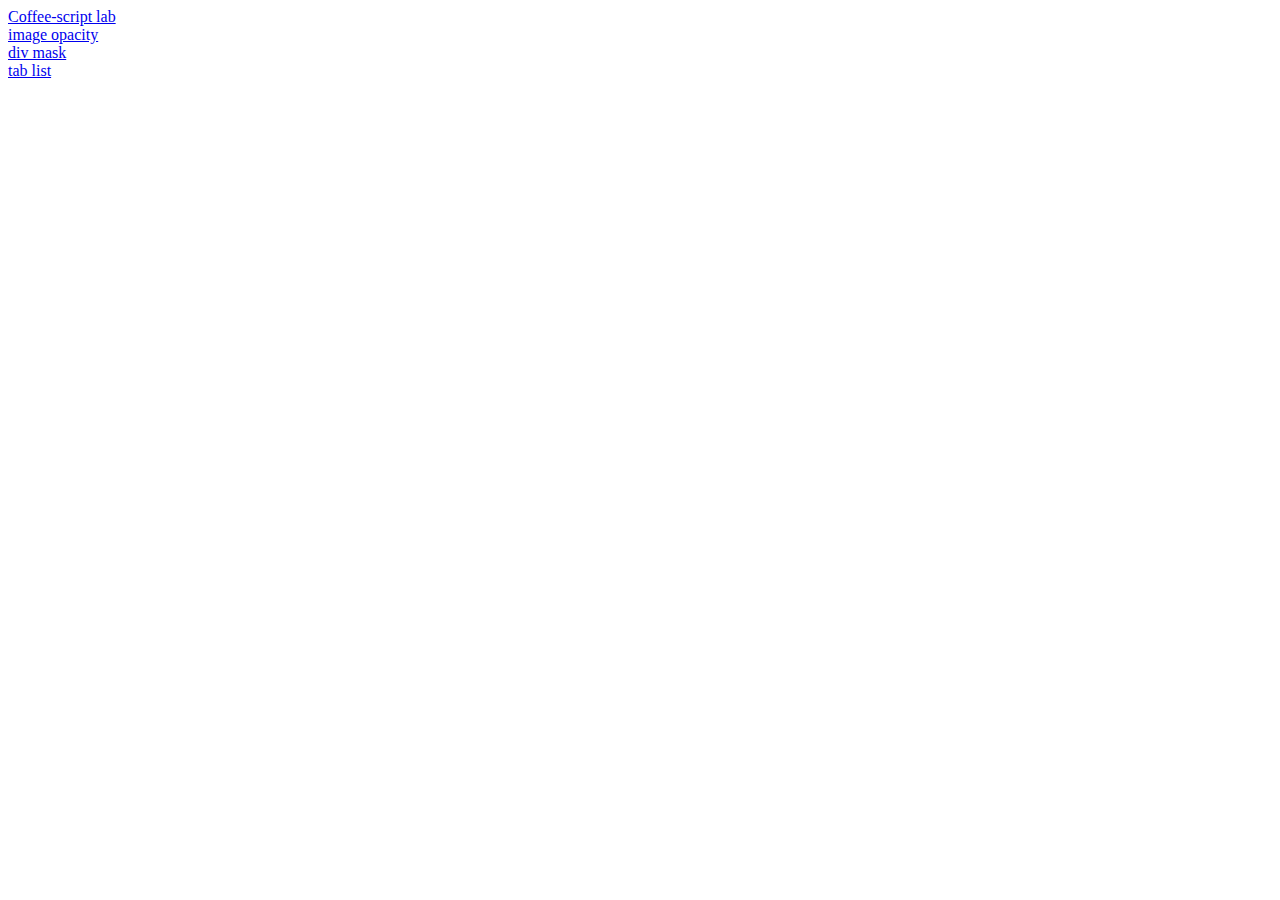
<file: gwj-wlab/public/index.html>
<!DOCTYPE html>
<html>
    <head>
        <title>
            gwjjeff's web lab
        </title>
    </head>
    <body>
        <a href="./coffee-script/">Coffee-script lab</a></br>
		<a href="./img_opacity/">image opacity</a></br>
		<a href="./img_opacity/maskdiv.html">div mask</a></br>
		<a href="./misc/tablist.html">tab list</a></br>
    </body>
</html>
</file>
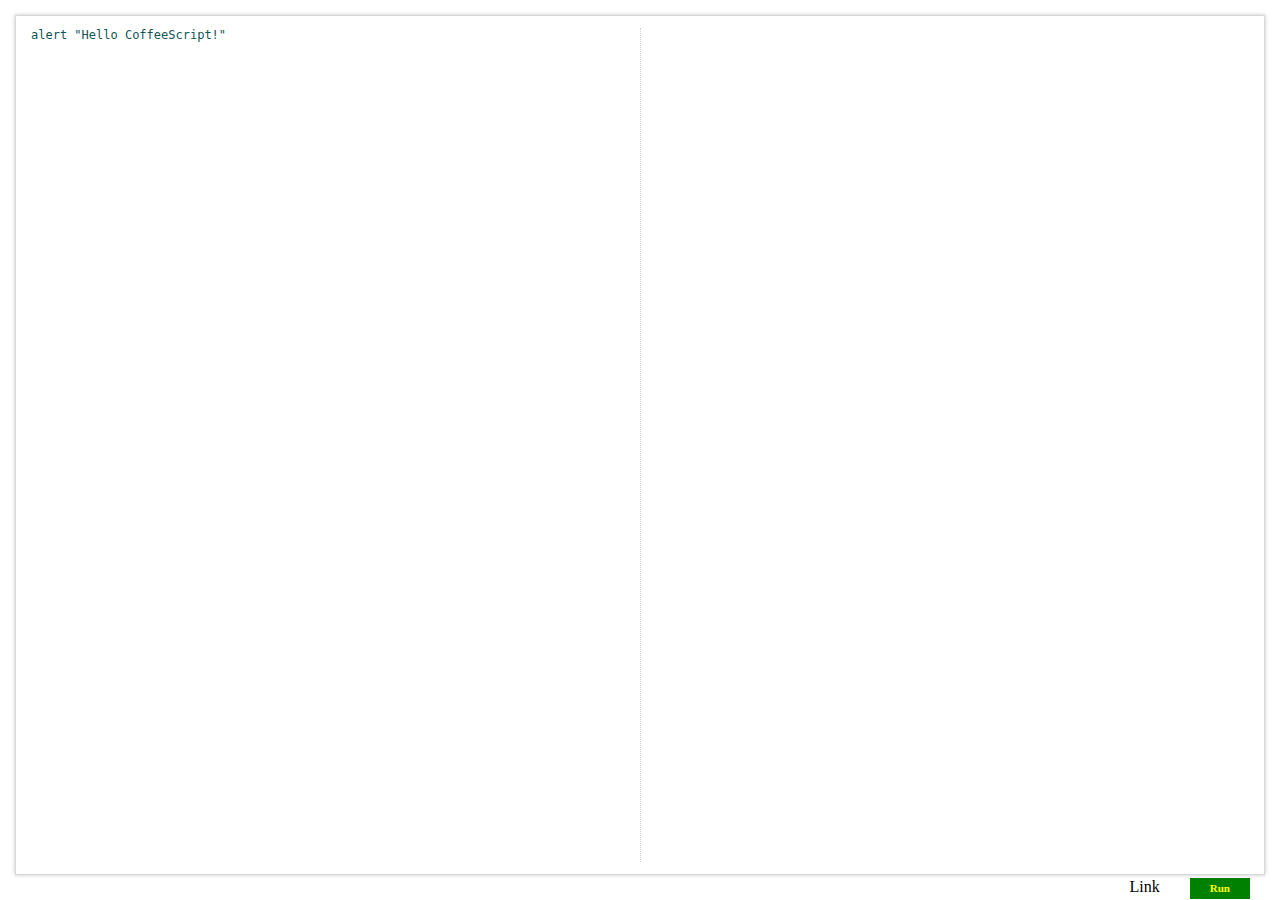
<file: gwj-wlab/public/coffee-script/index.html>
<!DOCTYPE html>
<html xmlns="http://www.w3.org/1999/xhtml">
    <head>
        <meta http-equiv="Content-Type" content="text/html; charset=utf-8" />
        <title>coffee-script web console</title>
		<link rel="stylesheet" type="text/css" href="coffee_test.css">
		<link rel="stylesheet" type="text/css" href="http://gwj-s01.cloudfoundry.com/c/sh/sh_style.css">
<!--[if IE 6]>
	   <link rel="stylesheet" type="text/css" href="http://gwj-s01.cloudfoundry.com/c/bb/blackbird.css" />
       <script type="text/javascript" src="http://gwj-s01.cloudfoundry.com/c/bb/blackbird.js"></script>
<![endif]-->
    </head>
    <body>
        <div id="error"></div>
        <div id="repl_container" class="code">
        	<div id="repl_source_wrap">
        		<textarea id="repl_source" rows="100" spellcheck="false">alert "Hello CoffeeScript!"</textarea>
        	</div>
        	<div id="repl_results_wrap">
        		<pre id="repl_results" class="sh_javascript"></pre>
        	</div>
        </div>
        <div id="command_pannel">
        	<div class="minibutton run">Run</div>
        	<a id="repl_permalink">Link</a>
        </div>
  <script type="text/coffeescript">
    sourceFragment = "try:"

    # Set up the compilation function, to run when you stop typing.
    compileSource = ->
      source = $('#repl_source').val()
      window.compiledJS = ''
      try
        window.compiledJS = CoffeeScript.compile source, bare: on
        el = $('#repl_results')[0]
        if el.innerText
          el.innerText = window.compiledJS
        else
          $(el).text window.compiledJS
        sh_highlightDocument()
        $('#error').hide()
      catch error
        $('#error').text(error.message).show()

      # Update permalink
      $('#repl_permalink').attr 'href', "##{sourceFragment}#{encodeURIComponent source}"

    # Listen for keypresses and recompile.
    $('#repl_source').keyup -> compileSource()

    # Eval the compiled js.
    evalJS = ->
      try
        eval window.compiledJS
      catch error then alert error

    $('.minibutton.run').click evalJS
    
    # Load the console with a string of CoffeeScript.
    window.loadConsole = (coffee) ->
      $('#repl_source').val coffee
      compileSource()
      $('.navigation.try').addClass('active')
      false
      
    # If source code is included in location.hash, display it.
    hash = decodeURIComponent location.hash.replace(/^#/, '')
    if hash.indexOf(sourceFragment) == 0
        src = hash.substr sourceFragment.length
        loadConsole src

    compileSource()

  </script>
		<script type="text/javascript" src="http://gwj-s01.cloudfoundry.com/js/jquery-1.7.1.min.js"></script>
		<script type="text/javascript" src="http://gwj-s01.cloudfoundry.com/js/extras/coffee-script.js"></script>
		<script type="text/javascript" src="http://gwj-s01.cloudfoundry.com/c/sh/sh_main.min.js"></script>
		<script type="text/javascript" src="http://gwj-s01.cloudfoundry.com/c/sh/sh_javascript.js"></script>
		<script type="text/javascript" src="http://gwj-s01.cloudfoundry.com/js/extras/2.5.3-crypto-sha1-hmac-pbkdf2-blockmodes-des.js"></script>
    </body>
</html>
</file>
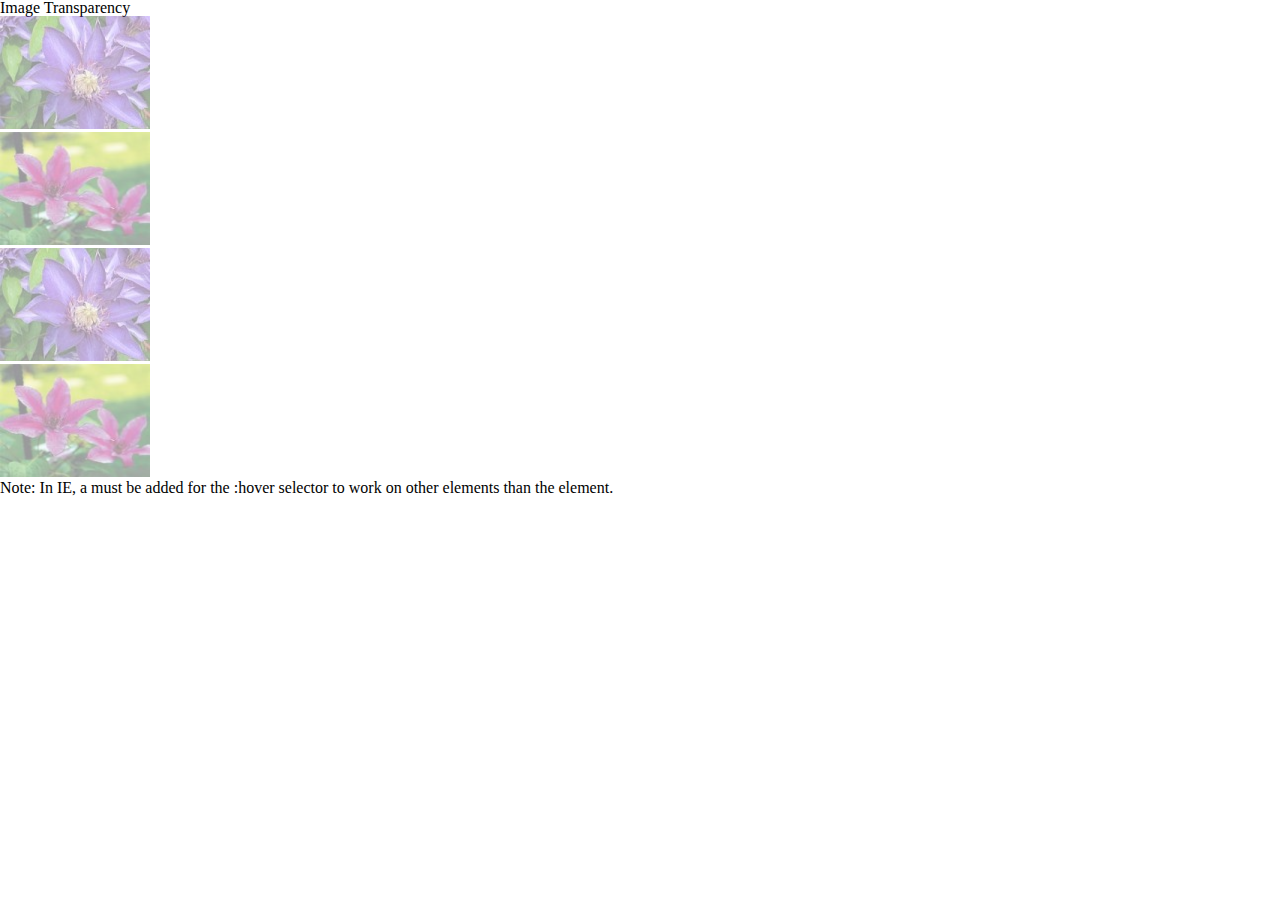
<file: gwj-wlab/public/img_opacity/index.html>
<!DOCTYPE html>
<html>
<head>
<style type="text/css">
/* Generic reset css */
/* See: http://meyerweb.com/eric/tools/css/reset/ */
html, body, div, span, applet, object, iframe,
h1, h2, h3, h4, h5, h6, p, blockquote, pre,
a, abbr, acronym, address, big, cite, code,
del, dfn, em, img, ins, kbd, q, s, samp,
small, strike, strong, sub, sup, tt, var,
b, u, i, center,
dl, dt, dd, ol, ul, li,
fieldset, form, label, legend,
table, caption, tbody, tfoot, thead, tr, th, td,
article, aside, canvas, details, embed, 
figure, figcaption, footer, header, hgroup, 
menu, nav, output, ruby, section, summary,
time, mark, audio, video {
	margin: 0;
	padding: 0;
	border: 0;
	font-size: 100%;
	font: inherit;
	vertical-align: baseline;
}
/* HTML5 display-role reset for older browsers */
article, aside, details, figcaption, figure, 
footer, header, hgroup, menu, nav, section {
	display: block;
}
body {
	line-height: 1;
}
ol, ul {
	list-style: none;
}
blockquote, q {
	quotes: none;
}
blockquote:before, blockquote:after,
q:before, q:after {
	content: '';
	content: none;
}
table {
	border-collapse: collapse;
	border-spacing: 0;
}

/* end of reset css */
a img
{
opacity:0.4;
filter:alpha(opacity=40); /* For IE8 and earlier */
}

a:hover img
{
opacity:1.0;
filter:alpha(opacity=100); /* For IE8 and earlier */
}
</style>
</head>
<body>

<h1>Image Transparency</h1>
<div>
<a href="#"><img src="klematis.jpg" width="150" height="113" alt="klematis" /></a>
</div><div>
<a href="#"><img src="klematis2.jpg" width="150" height="113" alt="klematis" /></a>
</div><div>
<a href="#"><img src="klematis.jpg" width="150" height="113" alt="klematis" /></a>
</div><div>
<a href="#"><img src="klematis2.jpg" width="150" height="113" alt="klematis" /></a>
</div>

<p><b>Note:</b> In IE, a <!DOCTYPE> must be added for the :hover selector to work on other elements than the <a> element.</p>
</body>
</html>
</file>
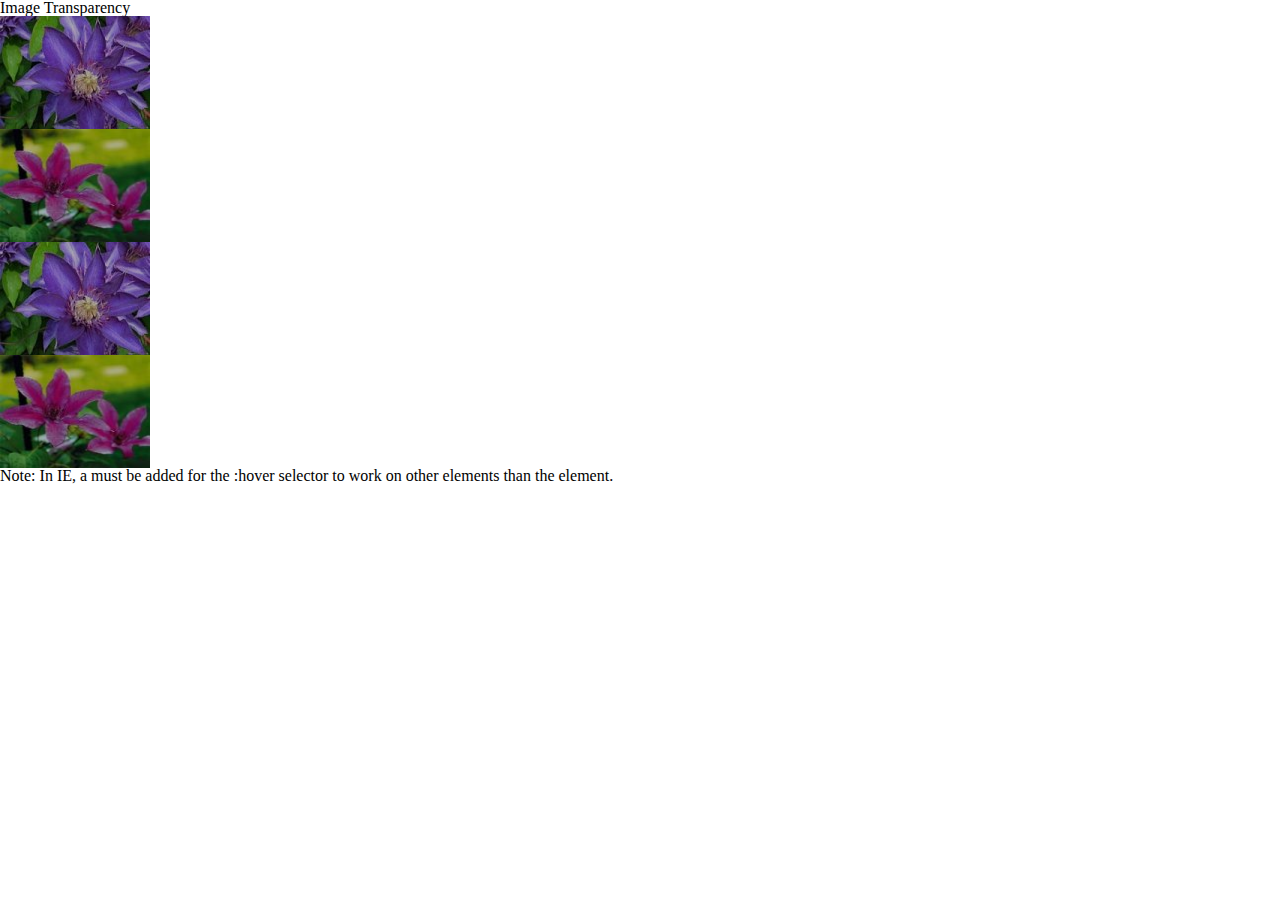
<file: gwj-wlab/public/img_opacity/maskdiv.html>
<!DOCTYPE html>
<html>
<head>
<style type="text/css">
/* Generic reset css */
/* See: http://meyerweb.com/eric/tools/css/reset/ */
html, body, div, span, applet, object, iframe,
h1, h2, h3, h4, h5, h6, p, blockquote, pre,
a, abbr, acronym, address, big, cite, code,
del, dfn, em, img, ins, kbd, q, s, samp,
small, strike, strong, sub, sup, tt, var,
b, u, i, center,
dl, dt, dd, ol, ul, li,
fieldset, form, label, legend,
table, caption, tbody, tfoot, thead, tr, th, td,
article, aside, canvas, details, embed, 
figure, figcaption, footer, header, hgroup, 
menu, nav, output, ruby, section, summary,
time, mark, audio, video {
	margin: 0;
	padding: 0;
	border: 0;
	font-size: 100%;
	font: inherit;
	vertical-align: baseline;
}
/* HTML5 display-role reset for older browsers */
article, aside, details, figcaption, figure, 
footer, header, hgroup, menu, nav, section {
	display: block;
}
body {
	line-height: 1;
}
ol, ul {
	list-style: none;
}
blockquote, q {
	quotes: none;
}
blockquote:before, blockquote:after,
q:before, q:after {
	content: '';
	content: none;
}
table {
	border-collapse: collapse;
	border-spacing: 0;
}

/* end of reset css */
.container .holder
{
	position: relative;
	height: 113px;
}

.container .mask
{
	top: 0px; 
	left: 0px; 
	width: 150px; 
	height: 113px; 
	position: absolute; 
	background-color: rgb(0, 0, 0); 
	cursor: pointer; 
	background-position: initial initial; 
	background-repeat: initial initial; 
}
.container a .mask
{
	opacity:0.3;
	filter:alpha(opacity=30); /* For IE8 and earlier */
}

.container a:hover .mask
{
	opacity:0;
	filter:alpha(opacity=0); /* For IE8 and earlier */
}
</style>
</head>
<body>

	<h1>Image Transparency</h1>
	<div class="container">
		<div class="holder">
			<a href="#"><img src="klematis.jpg" width="150" height="113" alt="klematis" /><div class="mask"></div></a>
		</div>

		<div class="holder">
			<a href="#"><img src="klematis2.jpg" width="150" height="113" alt="klematis" /><div class="mask"></div></a>
		</div>

		<div class="holder">
			<a href="#"><img src="klematis.jpg" width="150" height="113" alt="klematis" /><div class="mask"></div></a>
		</div>

		<div class="holder">
			<a href="#"><img src="klematis2.jpg" width="150" height="113" alt="klematis" /><div class="mask"></div></a>
		</div>
	</div>

	<p><b>Note:</b> In IE, a <!DOCTYPE> must be added for the :hover selector to work on other elements than the <a> element.</p>
	</body>
	</html>
</file>
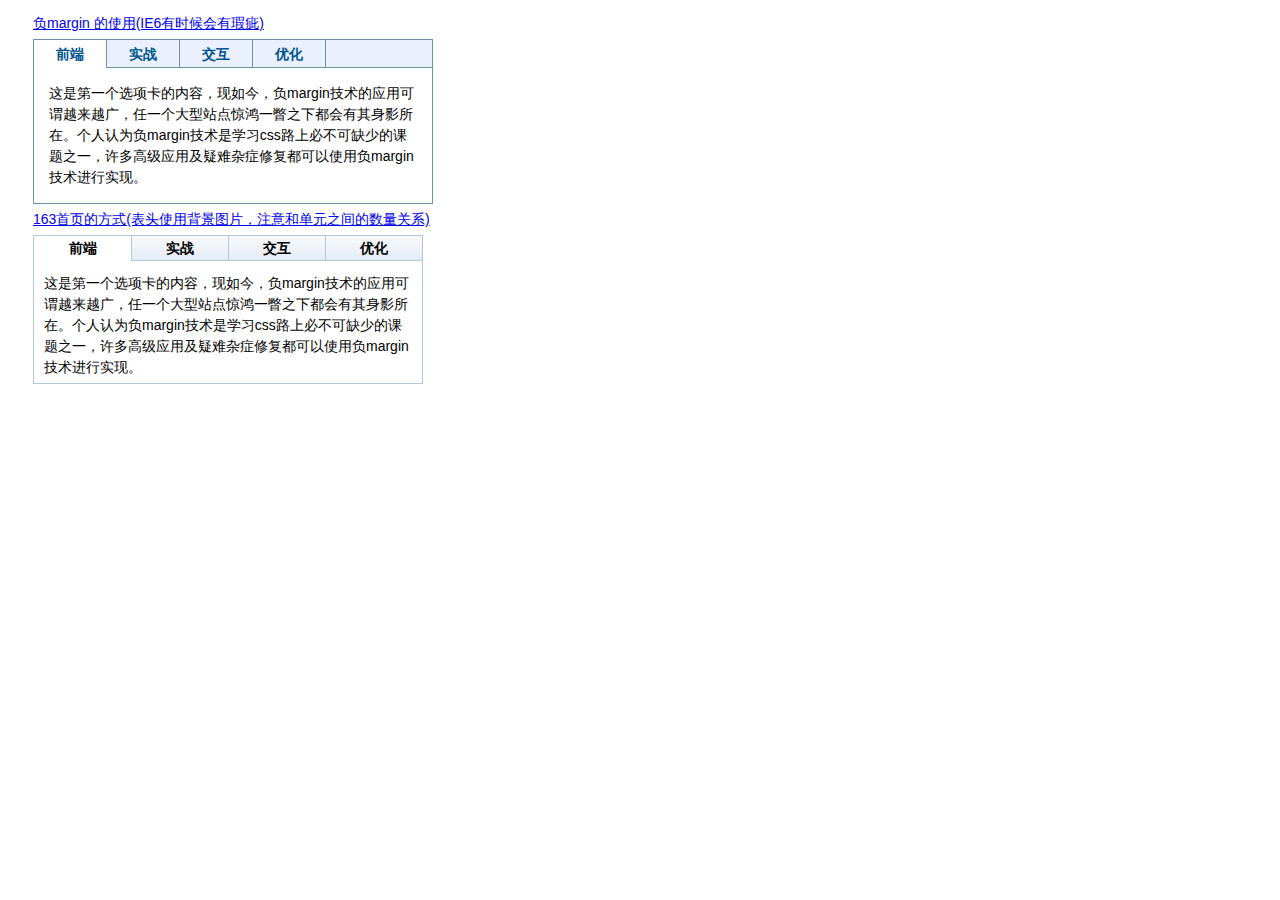
<file: gwj-wlab/public/misc/tablist.html>
<!DOCTYPE html>
<html>
    <head>
        <meta http-equiv="Content-Type" content="text/html; charset=utf-8" />
        <title>tab list</title>
        <link rel="stylesheet" type="text/css" href="http://gwj-s01.cloudfoundry.com/css/reset.css">
        <style type="text/css">
            .myClear{display:block; overflow:hidden; clear:both; height:0; line-height:0; font-size:0;}
            .demoWrap{float:left; padding:5px 0 0 25px; font:14px/1.5 Microsoft YaHei,verdana,Helvetica,Arial,sans-serif;}
            .demoWrap *{margin:0px; padding:0px;}
            .demoWrap ul{list-style:none;}
            .demoWrap img{border:none; background:none;}
            #demoTab{width:400px;}
            .demoTab .demoTabHd{margin-bottom:-1px; border:1px solid #6C92AD; border-bottom:none; background:#EAF0FD;}
            .demoTab .demoTabNav{height:28px; overflow:hidden; *zoom:1;}
            .demoTab .demoTabList{float:left; padding:0 22px; line-height:28px; margin-left:-1px; border-left:1px solid #6C92AD; border-right:1px solid #6C92AD;  font-weight:bold; color:#005590; text-align:center; cursor:pointer;}
            .demoTab .demoTabList.current{position:relative; background:#fff;}
            .demoTab .demoTabBd{border:1px solid #6C92AD;}
            .demoTab .demoTabBd .roundBox{padding:15px;}
            .demoTab .demoTabContent{display:none;}
            .demoTab .demoTabContent.current{display:block;}

            #demoTab2 {width: 390px;}
            .mod {clear: both; margin-right: 10px; margin-bottom: 10px; }
            .tab-hd {display:block; background:url("theme_blue.png") no-repeat;overflow: hidden;
                height: 26px;
                line-height: 25px;background-color: #E6EEF7;
                background-position: right -29px;border-left: 1px solid #B1C8D7;}
            .tab-u {
                float: left;
                text-align: center;
                cursor: pointer;
                font-family: Verdana,\5B8B\4F53,san-serif;
            }
            .tab-hd .tab-u {
                border-top: 1px solid #B1C8D7;
                border-right: 1px solid #B1C8D7;
            }
            .tab-u-10 .tab-u {
                width: 96px;
                font-size: 14px;
            }
            .mod .bd {
                border: 1px solid #B1C8D7;border-top: none;overflow: hidden;padding: 12px 8px 0 10px;height:110px;
            }
            .tab-con {
                display: none;
            }
            .tab-u-10 .current {
                width: 97px;
                background: white;
            }
            .display-control .current {
                display: block;
            }
        </style>
        <script type="text/javascript" src="http://gwj-s01.cloudfoundry.com/js/jquery.js"></script>
    </head>
    <body>
        <div class="demoWrap">
            <a href="http://www.hicss.net/i-know-you-do-not-know-the-negative-margin/">负margin 的使用(IE6有时候会有瑕疵)</a>
        </div>
        <div class="myClear"> </div>
        <div class="demoWrap">
            <div id="demoTab" class="demoTab">
                <div class="demoTabHd">
                    <ul class="demoTabNav clearfix">
                        <li class="demoTabList current">前端</li>
                        <li class="demoTabList">实战</li>
                        <li class="demoTabList">交互</li>
                        <li class="demoTabList">优化</li>
                </ul></div>
                <div class="demoTabBd">
                    <div class="roundBox">
                        <div class="demoTabContent current">这是第一个选项卡的内容，现如今，负margin技术的应用可谓越来越广，任一个大型站点惊鸿一瞥之下都会有其身影所在。个人认为负margin技术是学习css路上必不可缺少的课题之一，许多高级应用及疑难杂症修复都可以使用负margin技术进行实现。</div>
                        <div class="demoTabContent">这是第二个选项卡的内容，HICSS，这里是一个纯粹的前端技术分享网站，也是我记录工作体会和生活琐事的地方。理论为辅，实战为主，专注于前端开发。相信你在这里能够发现自己需要的东西，同时也希望你能前来一起分享你的知识。谢谢！</div>
                        <div class="demoTabContent">这是第三个选项卡的内容，HICSS，互联网的最大意义就是分享信息，我很乐意将自己在工作与学习中遇到的问题与解决经验与大家分享，同时还总结、归纳了一部分网上不错的学习资源来让大家更集中地获取信息，这个平台就是现在您所看到的HiCSS。</div>
                        <div class="demoTabContent">这是第四个选项卡的内容，据我所知至今没有一套完整的关于负margin专题研究的文章。有也仅仅是偏理论或者偏实例，理论终究是理论，学以致用才是根本，而有了实例你还得知道其原理，授人鱼不如授人以渔。这些都是文字文字文字文字文字。</div>
                    </div>
                </div>
            </div>
        </div>

        <div class="myClear"> </div>
        <div class="demoWrap">
            <a href="http://163.com/">163首页的方式(表头使用背景图片，注意和单元之间的数量关系)</a>
        </div>
        <div class="myClear"> </div>
        <div class="demoWrap">
            <div id="demoTab2" class="mod wgt-tab">
                <h2 class="tab-hd tab-u-10 clearfix">
                    <span class="tab-u current">前端</span>
                    <span class="tab-u">实战</span>
                    <span class="tab-u">交互</span>
                    <span class="tab-u">优化</span>
                </h2>
                <div class="bd tab-bd display-control">
                    <div class="tab-con current">这是第一个选项卡的内容，现如今，负margin技术的应用可谓越来越广，任一个大型站点惊鸿一瞥之下都会有其身影所在。个人认为负margin技术是学习css路上必不可缺少的课题之一，许多高级应用及疑难杂症修复都可以使用负margin技术进行实现。</div>
                    <div class="tab-con">这是第二个选项卡的内容，HICSS，这里是一个纯粹的前端技术分享网站，也是我记录工作体会和生活琐事的地方。理论为辅，实战为主，专注于前端开发。相信你在这里能够发现自己需要的东西，同时也希望你能前来一起分享你的知识。谢谢！</div>
                    <div class="tab-con">这是第三个选项卡的内容，HICSS，互联网的最大意义就是分享信息，我很乐意将自己在工作与学习中遇到的问题与解决经验与大家分享，同时还总结、归纳了一部分网上不错的学习资源来让大家更集中地获取信息，这个平台就是现在您所看到的HiCSS。</div>
                    <div class="tab-con">这是第四个选项卡的内容，据我所知至今没有一套完整的关于负margin专题研究的文章。有也仅仅是偏理论或者偏实例，理论终究是理论，学以致用才是根本，而有了实例你还得知道其原理，授人鱼不如授人以渔。这些都是文字文字文字文字文字。</div>
                </div>
            </div>
        </div>
        <script type='text/javascript'>
            $(document).ready(function(){
                $('#demoTab .demoTabList').mouseover(function(){
                    if(!$(this).hasClass('current')){
                        var _index = $(this).index();
                        $(this).siblings().removeClass('current');
                        $(this).addClass('current');
                        var $demoTabContent = $('.demoTabBd .demoTabContent');
                        $demoTabContent.removeClass('current');
                        $demoTabContent.eq(_index).addClass('current');
                    }
                });
                $('#demoTab2 .tab-u').mouseover(function(){
                    if(!$(this).hasClass('current')){
                        var _index = $(this).index();
                        $(this).siblings().removeClass('current');
                        $(this).addClass('current');
                        var $demoTabContent = $('.tab-bd .tab-con');
                        $demoTabContent.removeClass('current');
                        $demoTabContent.eq(_index).addClass('current');
                    }
                });
            });
        </script>
    </body>
</html>
</file>
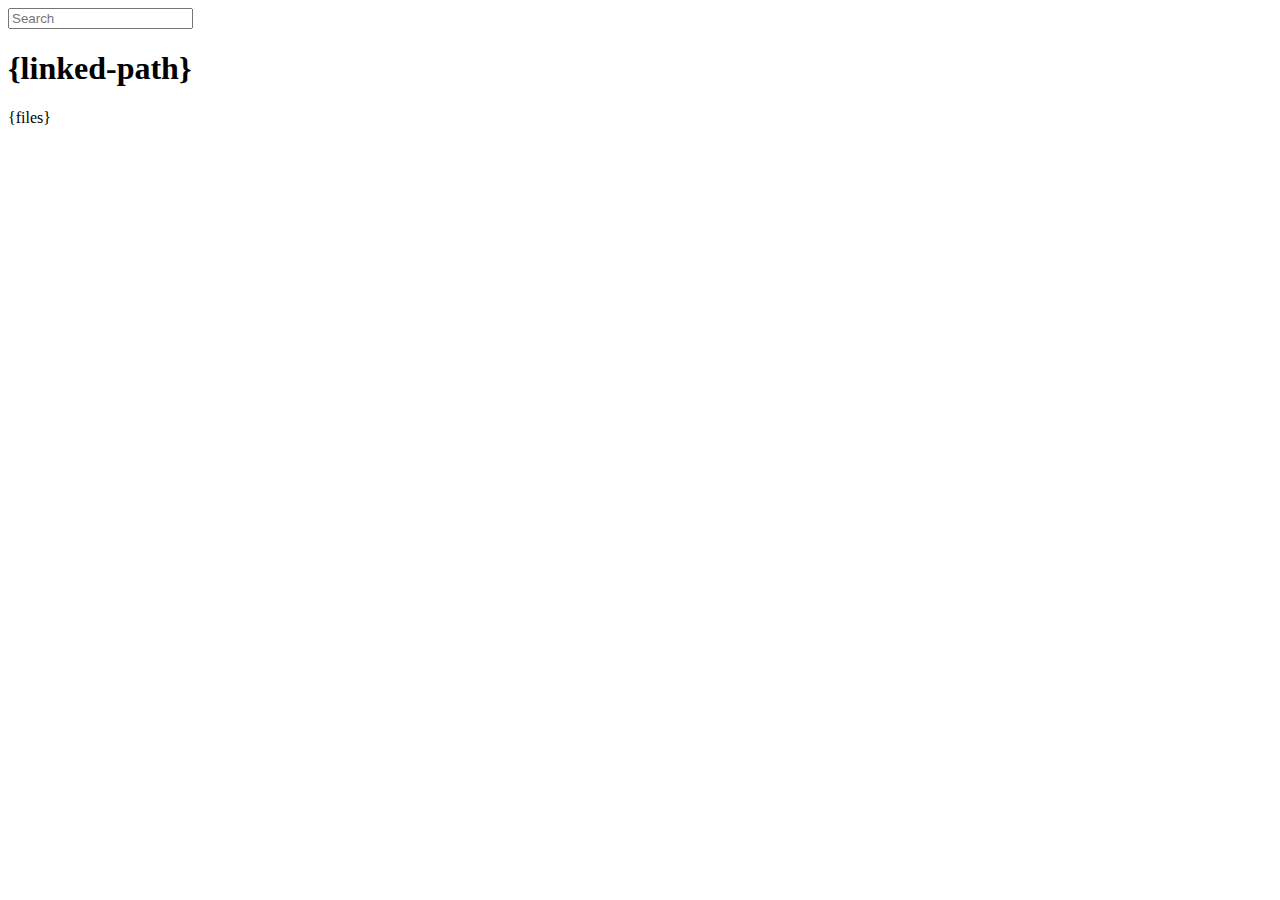
<file: gwj-s01/node_modules/express/node_modules/connect/lib/public/directory.html>
<html>
  <head>
    <title>listing directory {directory}</title>
    <style>{style}</style>
    <script>
      function $(id){
        var el = 'string' == typeof id
          ? document.getElementById(id)
          : id;

        el.on = function(event, fn){
          if ('content loaded' == event) event = 'DOMContentLoaded';
          el.addEventListener(event, fn, false);
        };

        el.all = function(selector){
          return $(el.querySelectorAll(selector));
        };

        el.each = function(fn){
          for (var i = 0, len = el.length; i < len; ++i) {
            fn($(el[i]), i);
          }
        };

        el.getClasses = function(){
          return this.getAttribute('class').split(/\s+/);
        };

        el.addClass = function(name){
          var classes = this.getAttribute('class');
          el.setAttribute('class', classes
            ? classes + ' ' + name
            : name);
        };

        el.removeClass = function(name){
          var classes = this.getClasses().filter(function(curr){
            return curr != name;
          });
          this.setAttribute('class', classes);
        };

        return el;
      }

      function search() {
        var str = $('search').value
          , links = $('files').all('a');

        links.each(function(link){
          var text = link.textContent;

          if ('..' == text) return;
          if (str.length && ~text.indexOf(str)) {
            link.addClass('highlight');
          } else {
            link.removeClass('highlight');
          }
        });
      }

      $(window).on('content loaded', function(){
        $('search').on('keyup', search);
      });
    </script>
  </head>
  <body class="directory">
    <input id="search" type="text" placeholder="Search" autocomplete="off" />
    <div id="wrapper">
      <h1>{linked-path}</h1>
      {files}
    </div>
  </body>
</html>
</file>
<file: gwj-wlab/public/coffee-script/coffee_test.css>
/* Reset */
body, img, p, h1, h2, h3, h4, h5, h6, ul, ol, div {
	margin: 0;
	padding: 0;
	list-style: none;
	border: 0;
}
code, pre, tt, textarea {
	font-family: Consolas, Monaco, "Lucida Console", monospace;
	font-size: 12px;
	line-height: 14px;
	color: #155;
	white-space: pre-wrap;
	word-wrap: break-word;
}
/* End Reset */

div.code {
	position: relative;
	background: white;
	border: 1px solid #D8D8D8;
	-webkit-box-shadow: 0px 0px 4px rgba(0,0,0,0.23);
	-moz-box-shadow: 0px 0px 4px rgba(0,0,0,0.23);
	box-shadow: 0px 0px 4px rgba(0,0,0,0.23);
	zoom: 1;
}

/* */
#error {
	display: none;
	position: absolute;
	right: 0px;
	top: 0px;
	overflow: hidden;
	background-color: red;
	color: yellow;
	z-index: 100;
}
#repl_container {
	position: absolute;
	top: 15px;
	right: 15px;
	bottom: 25px;
	left: 15px;
	cursor: text;
}
#repl_source_wrap, #repl_results {
	position: absolute;
	top: 10px;
	left: 10px;
	right: 10px;
	bottom: 15px;
	*width: 257px; 
}
#repl_source {
	padding-left: 5px;
	width: 100%;
	height: 100%;
	border: 0;
	overflow-y: auto;
	resize: none;
}
#repl_source_wrap {
	margin-left: 0px;
	width: 47%;
	right: 50%;
	float: left;
}
#repl_results {
	padding-left: 10px;
	overflow-y: auto;
	overflow-x: hidden;
	left: 50%;
	top: 0px;
	bottom: 0px;
	border-left: 1px dotted #D0D0D0;
	width: auto !important;
	width: 47%;
}
#repl_results_wrap {
	width: auto !important;
	width: 100%;
}
#command_pannel {
	position: absolute;
	bottom: 2px;
	left: 0px;
	right: 0px;
	height: 20px;
}
.minibutton {
	float: right;
	cursor: pointer;
	font-weight: bold;
	margin-right: 30px;
	font-size: 11px;
	line-height: 11px;
	padding: 5px 20px;
	background-color: green;
	color: yellow;
}
#repl_permalink {
	float: right;
	margin-right: 30px;
}
</file>
